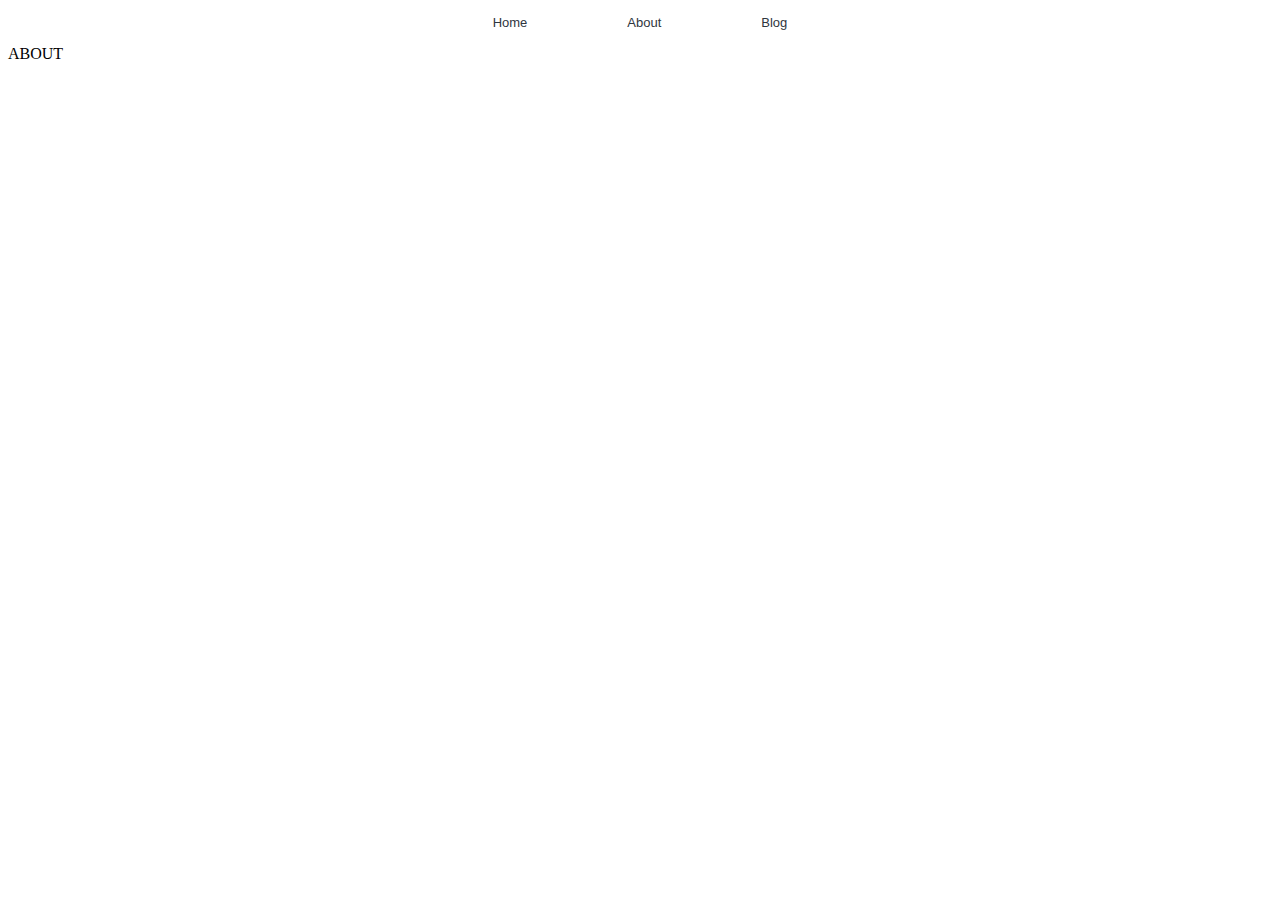
<file: about.html>
<!DOCTYPE html>
<html>
    <head>
        <title>Home</title>
        <link rel="stylesheet" href="css/style.css">
    </head>
    <body>
        <div class="center gap">
            <a href="index.html">Home</a>
            <a href="about.html">About</a>
            <a>Blog</a>
        </div>
        ABOUT
        
    </body>
   
</html>
</file>
<file: css/style.css>
.center{
    display: flex;
    justify-content: center;
    align-items: center;
    flex-direction: row;
}
.center-col {
    flex-direction: column;
    display: flex;
    justify-content: center;
    align-items: center;
    flex-direction: column;
}
.gap{
    gap: 100px;
    margin-top: 15px;
    margin-bottom: 15px;
}
.center a{
    text-decoration: none;
    font-family:'Lucida Sans', 'Lucida Sans Regular', 'Lucida Grande', 'Lucida Sans Unicode', Geneva, Verdana, sans-serif;
    font-size: small;
    color: #2f3640;
}
.center a:hover{
    color: black;
}
.profile{
    width: 15%;
    border-radius: 50%;
}
.heading{
    font-family: 'Gill Sans', 'Gill Sans MT', Calibri, 'Trebuchet MS', sans-serif;
    color: #3B3B98;
}
.paragraph{
    width: 75%;
    font-family: 'Gill Sans', 'Gill Sans MT', Calibri, 'Trebuchet MS', sans-serif;
    color: #130f40;
}   
.images{
    width: 20%;

}
.galleries{
    gap: 70px;
    margin-top: 10px;
    margin-bottom: 10px;
}
.underline{
    text-decoration: underline;
}
</file>
